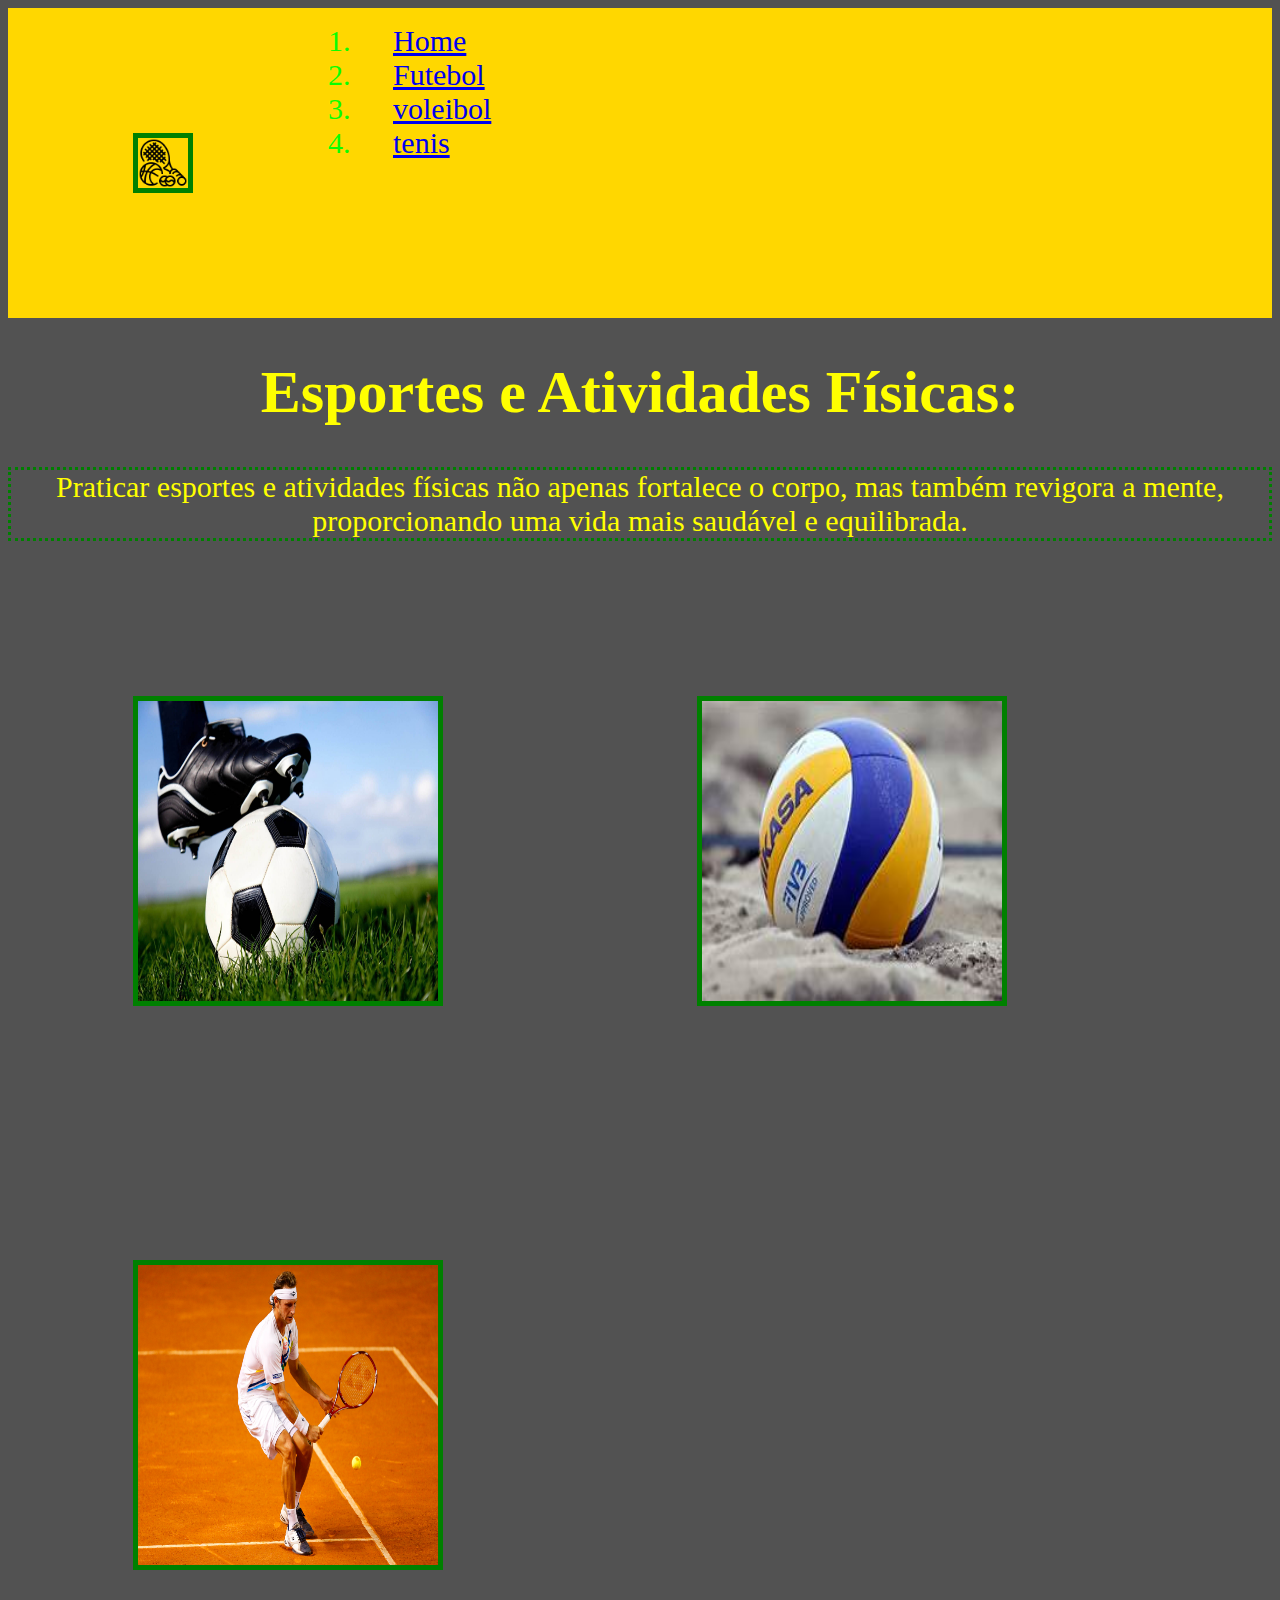
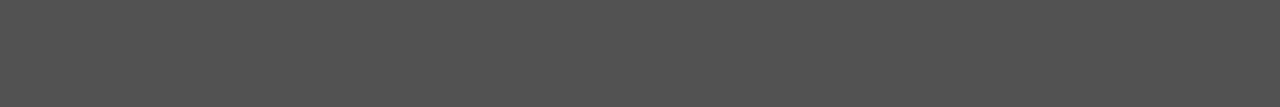
<file: index.html>
<!DOCTYPE html>
<html lang="port-br">
<head>
    <meta charset="UTF-8">
    <meta name="viewport" content="width=device-width, initial-scale=1.0">
    <title>Document</title>
    <link rel="stylesheet" href="style.css">
</head>
<body>
    <header class="cabecalho">
        <img class="logoimg" src="2270989.png" alt="">
<ul class="litacabecalho">
    <li class="itemlistacabecalho"><a href="index.html">Home</a></li>
    <li class="itemlistacabecalho"><a href="Futebol.html">Futebol</a></li>
    <li class="itemlistacabecalho"><a href="voleibol.html">voleibol</a></li>
    <li class="itemlistacabecalho"><a href="tenis.html">tenis</a></li>
    </header>
    <h1>Esportes e Atividades Físicas:</h1>
    <p>
Praticar esportes e atividades físicas não apenas fortalece o corpo, mas também revigora a mente, proporcionando uma vida mais saudável e equilibrada.</p>
    

</body>
<img src="futebol.jpg" alt="">
<img src="volei.jpeg" alt="">
<img src="tenis.jpg" alt="">
</html>
</file>
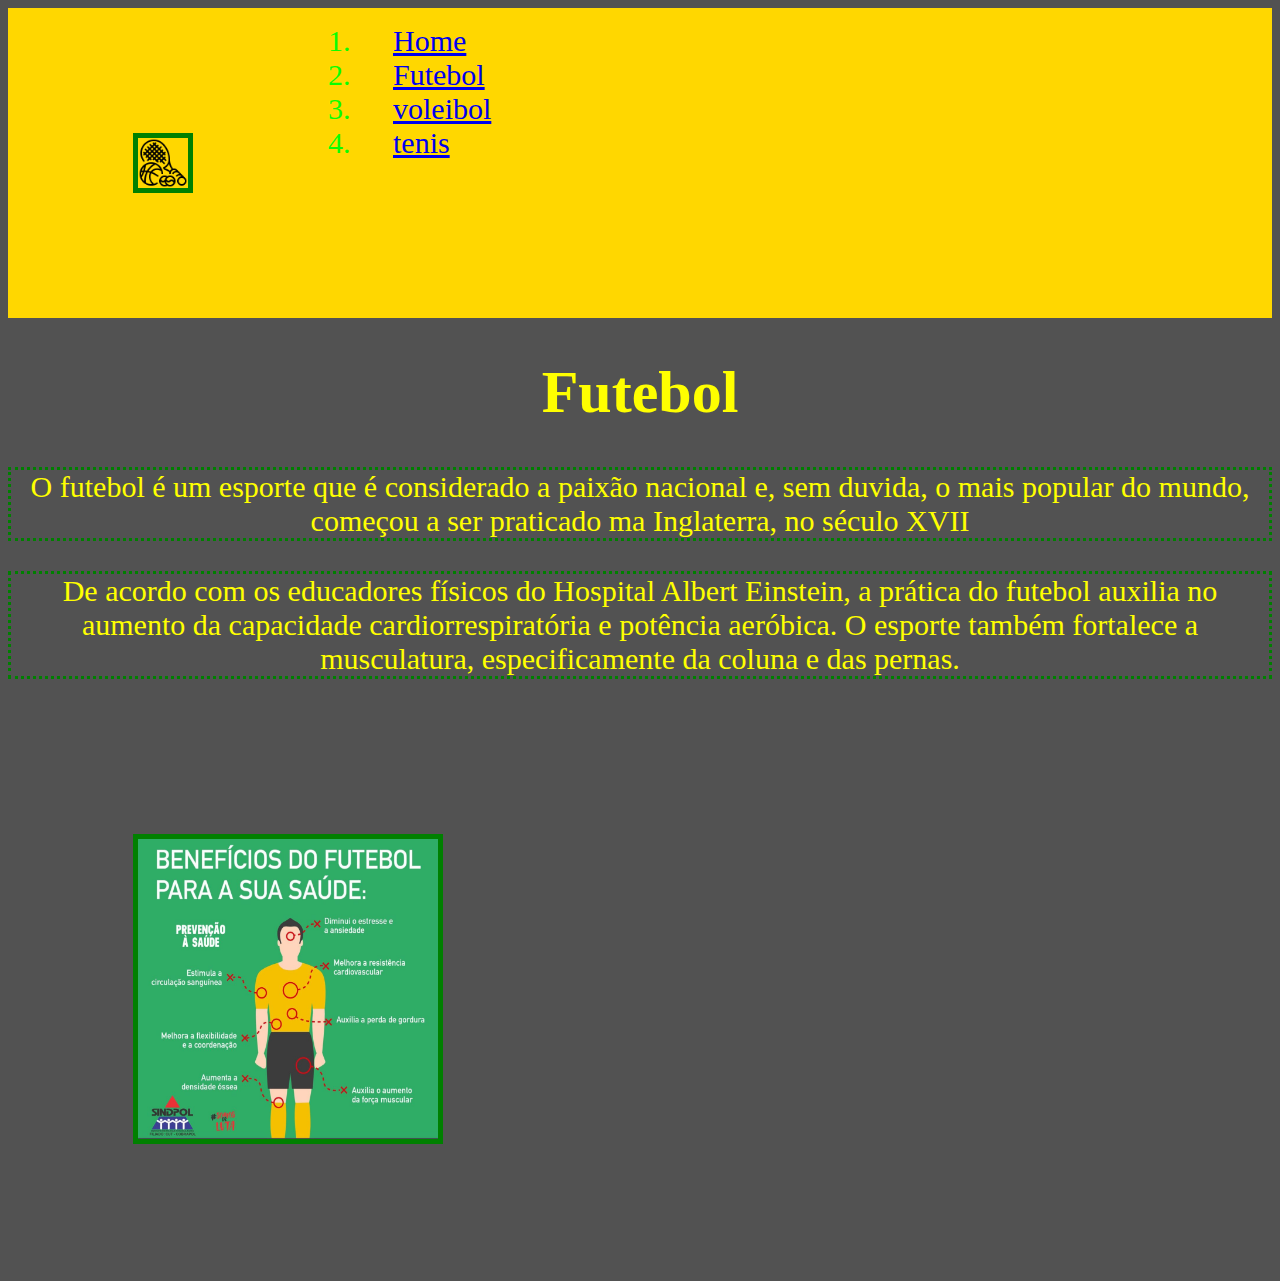
<file: Futebol.html>
<!DOCTYPE html>
<html lang="port-br">
<head>
    <meta charset="UTF-8">
    <meta name="viewport" content="width=device-width, initial-scale=1.0">
    <title>Document</title>
    <link rel="stylesheet" href="style.css">
</head>
<body>
    <header class="cabecalho">
        <img class="logoimg" src="2270989.png" alt="">
<ul class="litacabecalho">
    <li class="itemlistacabecalho"><a href="index.html">Home</a></li>
    <li class="itemlistacabecalho"><a href="futebol.html">Futebol</a></li>
    <li class="itemlistacabecalho"><a href="voleibol.html">voleibol</a></li>
    <li class="itemlistacabecalho"><a href="tenis.html">tenis</a></li>
    </header>

    <h1>Futebol</h1>
    <p>O futebol é um esporte que é considerado a paixão nacional e, sem duvida, o mais popular do mundo, começou a ser praticado ma Inglaterra, no século XVII</p>
<p> De acordo com os educadores físicos do Hospital Albert Einstein, a prática do futebol auxilia no aumento da capacidade cardiorrespiratória e potência aeróbica. O esporte também fortalece a musculatura, especificamente da coluna e das pernas.</p>
<img src="saudeesporte-1024x951.jpg" alt="">
</file>
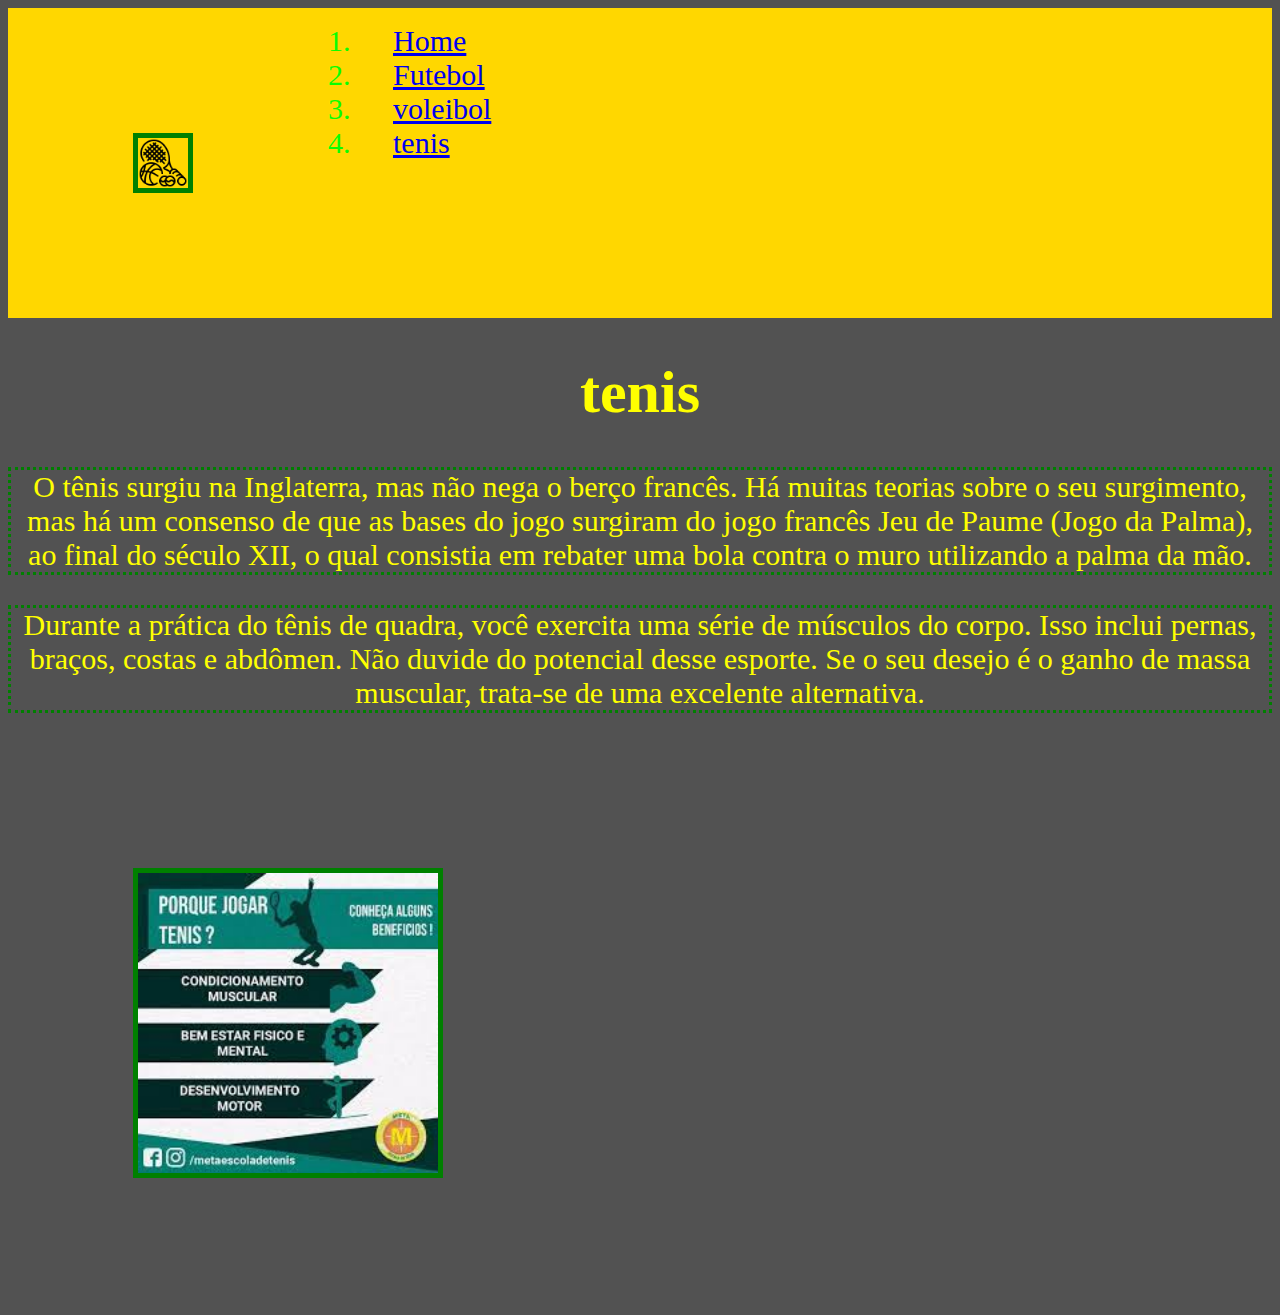
<file: tenis.html>
<!DOCTYPE html>
<html lang="port-br">
<head>
    <meta charset="UTF-8">
    <meta name="viewport" content="width=device-width, initial-scale=1.0">
    <title>Document</title>
    <link rel="stylesheet" href="style.css">
</head>
<body>
    <header class="cabecalho">
        <img class="logoimg" src="2270989.png" alt="">
<ul class="litacabecalho">
    <li class="itemlistacabecalho"><a href="index.html">Home</a></li>
    <li class="itemlistacabecalho"><a href="futebol.html">Futebol</a></li>
    <li class="itemlistacabecalho"><a href="voleibol.html">voleibol</a></li>
    <li class="itemlistacabecalho"><a href="tenis.html">tenis</a></li>
    </header>
    <h1>tenis</h1>
    <p>O tênis surgiu na Inglaterra, mas não nega o berço francês. Há muitas teorias sobre o seu surgimento, mas há um consenso de que as bases do jogo surgiram do jogo francês Jeu de Paume (Jogo da Palma), ao final do século XII, o qual consistia em rebater uma bola contra o muro utilizando a palma da mão.</p>
    <p>Durante a prática do tênis de quadra, você exercita uma série de músculos do corpo. Isso inclui pernas, braços, costas e abdômen. Não duvide do potencial desse esporte. Se o seu desejo é o ganho de massa muscular, trata-se de uma excelente alternativa.</p>
    <img src="download (1).jpeg" alt="">
</file>
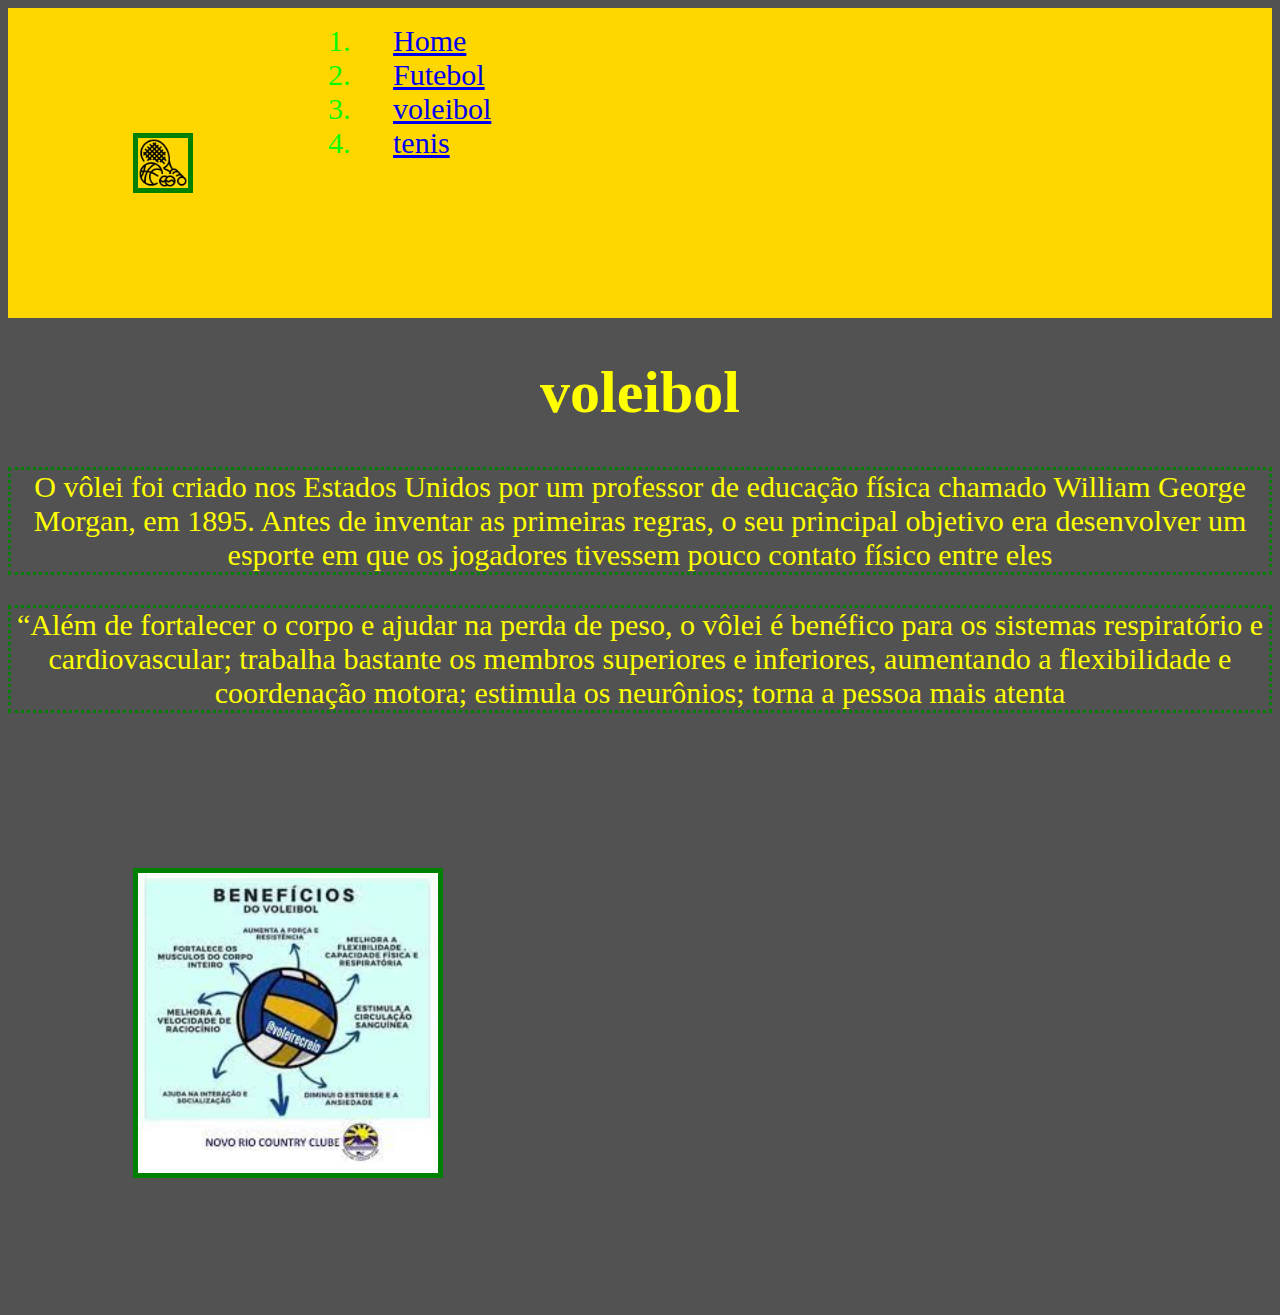
<file: voleibol.html>
<!DOCTYPE html>
<html lang="port-br">
<head>
    <meta charset="UTF-8">
    <meta name="viewport" content="width=device-width, initial-scale=1.0">
    <title>Document</title>
    <link rel="stylesheet" href="style.css">
</head>
<body>
    <header class="cabecalho">
        <img class="logoimg" src="2270989.png" alt="">
<ul class="litacabecalho">
    <li class="itemlistacabecalho"><a href="index.html">Home</a></li>
    <li class="itemlistacabecalho"><a href="futebol.html">Futebol</a></li>
    <li class="itemlistacabecalho"><a href="voleibol.html">voleibol</a></li>
    <li class="itemlistacabecalho"><a href="tenis.html">tenis</a></li>
    </header>
    <h1>voleibol</h1>
    <p>O vôlei foi criado nos Estados Unidos por um professor de educação física chamado William George Morgan, em 1895. Antes de inventar as primeiras regras, o seu principal objetivo era desenvolver um esporte em que os jogadores tivessem pouco contato físico entre eles</p>
    <p>“Além de fortalecer o corpo e ajudar na perda de peso, o vôlei é benéfico para os sistemas respiratório e cardiovascular; trabalha bastante os membros superiores e inferiores, aumentando a flexibilidade e coordenação motora; estimula os neurônios; torna a pessoa mais atenta</p>
    <img src="download.jpeg" alt="">
</file>
<file: style.css>
body{
    background-color: hwb(0 32% 68%);
}
h1{
    font-size: 60px;
    color: yellow;
    text-align: center;
}
p{
    font-size: 30px;
    color: yellow;
    text-align: center;
}
img{
    width: 300px;
    height: 300px;
    margin: 125px;
    border: 10px solid yellow;
}
.cabecalho{
    background-color: gold;
    display: flex;

}
.logoimg{
    width: 50px;
    margin-left: 60xp;
    height: 50px;
}
.listacabecalho{
    display: flex;
    margin-left: 730px;
    margin-left: 125px;
}
 .itemlistacabecalho{
    list-style: nome;
    color:rgb(9, 255, 0);
    font-size: 30px;
    padding-left: 35px;
 
 }
 img{
    border: 5px solid green
 }
 p{ 
    border: 3px dotted green;
 }
</file>
